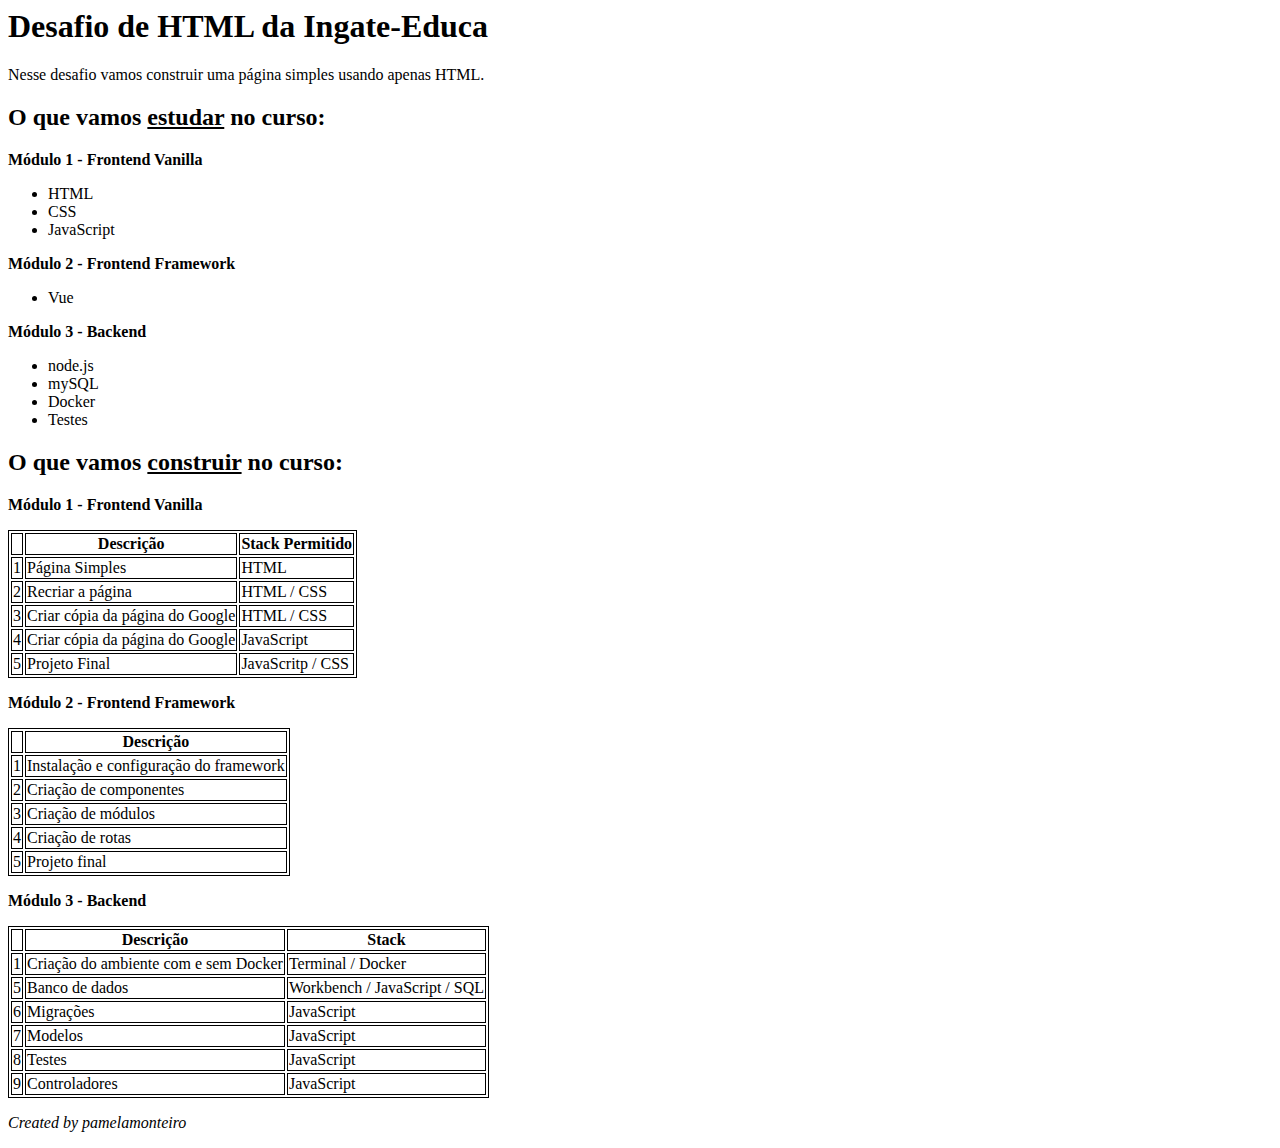
<file: desafio_1/index.html>
<head>
    <title>Desafio 01</title>
    <style>
      table, th, td {border: 1px solid black}
    </style>
    </head>
      
    <body>
    <h1>Desafio de HTML da Ingate-Educa</h1>
    <p>Nesse desafio vamos construir uma página simples usando apenas HTML.</p>
    <h2>O que vamos <u>estudar</u> no curso:</h2>
      <p><strong>Módulo 1 - Frontend Vanilla</strong></p>
      <ul>
        <li>HTML</li>
        <li>CSS</li>
        <li>JavaScript</li>
      </ul>
      <p><strong>Módulo 2 - Frontend Framework</strong></p>
      <ul>
        <li>Vue</li>
      </ul>
      <p><strong>Módulo 3 - Backend</strong></p>
      <ul>
        <li>node.js</li>
        <li>mySQL</li>
        <li>Docker</li>
        <li>Testes</li>
      </ul>
    <h2>O que vamos <u>construir</u> no curso:</h2>
      <p><strong>Módulo 1 - Frontend Vanilla</strong></p>
      <table>
        <tr>
          <th></th>
          <th>Descrição</th>
          <th>Stack Permitido</th>
        </tr>
        <tr>
          <td>1</td>
          <td>Página Simples</td>
          <td>HTML</td>
        </tr>
        <tr>
          <td>2</td>
          <td>Recriar a página</td>
          <td>HTML / CSS</td>
        </tr>
        <tr>
          <td>3</td>
          <td>Criar cópia da página do Google</td>
          <td>HTML / CSS</td>
        </tr>
        <tr>
          <td>4</td>
          <td>Criar cópia da página do Google</td>
          <td>JavaScript</td>
        </tr>
        <tr>
          <td>5</td>
          <td>Projeto Final</td>
          <td>JavaScritp / CSS</td>
        </tr>
      </table>
      <p><strong>Módulo 2 - Frontend Framework</strong></p>
      <table>
        <tr>
          <th></th>
          <th>Descrição</th>
        </tr>
        <tr>
          <td>1</td>
          <td>Instalação e configuração do framework</td>
        </tr>
        <tr>
          <td>2</td>
          <td>Criação de componentes</td>
        </tr>
        <tr>
          <td>3</td>
          <td>Criação de módulos</td>
        </tr>
        <tr>
          <td>4</td>
          <td>Criação de rotas</td>
        </tr>
        <tr>
          <td>5</td>
          <td>Projeto final</td>
        </tr>
      </table>
      <p><strong>Módulo 3 - Backend</strong></p>
      <table>
        <tr>
          <th></th>
          <th>Descrição</th>
          <th>Stack</th>
        </tr>
        <tr>
          <td>1</td>
          <td>Criação do ambiente com e sem Docker</td>
          <td>Terminal / Docker</td>
        </tr>
        <tr>
          <td>5</td>
          <td>Banco de dados</td>
          <td>Workbench / JavaScript / SQL</td>
        </tr>
        <tr>
          <td>6</td>
          <td>Migrações</td>
          <td>JavaScript</td>
        </tr>
        <tr>
          <td>7</td>
          <td>Modelos</td>
          <td>JavaScript</td>
        </tr>
        <tr>
          <td>8</td>
          <td>Testes</td>
          <td>JavaScript</td>
        </tr>
        <tr>
          <td>9</td>
          <td>Controladores</td>
          <td>JavaScript</td>
        </tr>
      </table>
    </body>
    <footer>
      <p><i>Created by pamelamonteiro</i></p>
    </footer>
    </html>
</file>
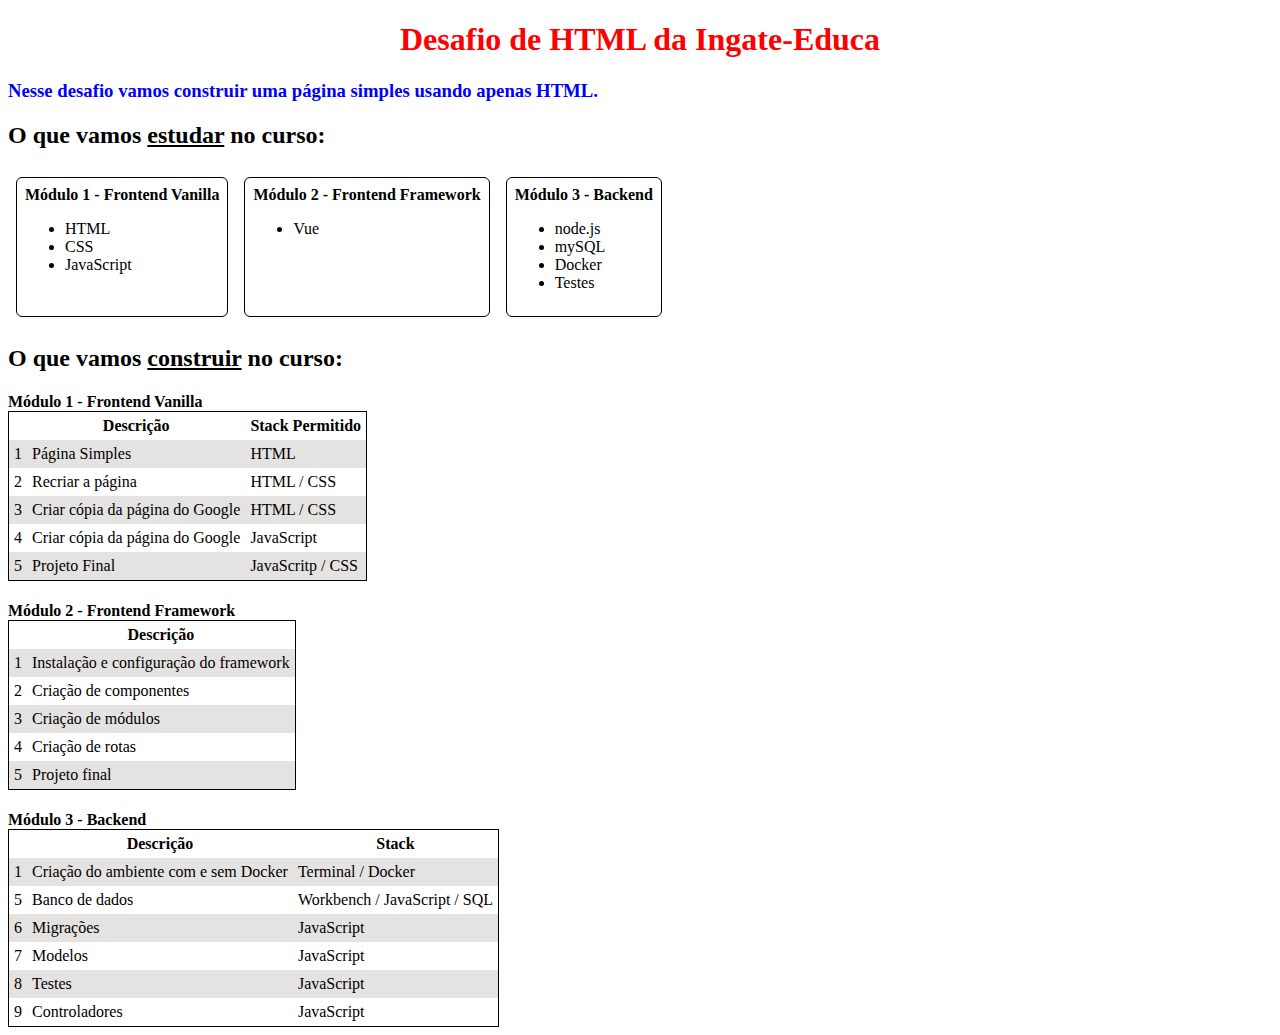
<file: desafio_2/index.html>
<!DOCTYPE html>
<html lang="en">

<head>
  <link rel="stylesheet" href="css.css">
  <meta charset="UTF-8">
  <meta http-equiv="X-UA-Compatible" content="IE=edge">
  <meta name="viewport" content="width=device-width, initial-scale=1.0">
  <title>Desafio 02</title>
</head>

<body>
  <h1 class="title">Desafio de HTML da Ingate-Educa</h1>
  <h3 class="subtitle">Nesse desafio vamos construir uma página simples usando apenas HTML.</h3>
  <h2>O que vamos <u>estudar</u> no curso:</h2>
  <div class="container-module-section">
    <section class="module-section">
      <h4>Módulo 1 - Frontend Vanilla</h4>
      <ul>
        <li>HTML</li>
        <li>CSS</li>
        <li>JavaScript</li>
      </ul>
    </section>
    <section class="module-section">
      <h4>Módulo 2 - Frontend Framework</h4>
      <ul>
        <li>Vue</li>
      </ul>
    </section>
    <section class="module-section">
      <h4>Módulo 3 - Backend</h4>
      <ul>
        <li>node.js</li>
        <li>mySQL</li>
        <li>Docker</li>
        <li>Testes</li>
      </ul>
    </section>
  </div>
  <div>
    <h2>O que vamos <u>construir</u> no curso:</h2>
    <h4>Módulo 1 - Frontend Vanilla</h4>
    <table class="table-modules">
      <tr>
        <th></th>
        <th>Descrição</th>
        <th>Stack Permitido</th>
      </tr>
      <tr>
        <td>1</td>
        <td>Página Simples</td>
        <td>HTML</td>
      </tr>
      <tr>
        <td>2</td>
        <td>Recriar a página</td>
        <td>HTML / CSS</td>
      </tr>
      <tr>
        <td>3</td>
        <td>Criar cópia da página do Google</td>
        <td>HTML / CSS</td>
      </tr>
      <tr>
        <td>4</td>
        <td>Criar cópia da página do Google</td>
        <td>JavaScript</td>
      </tr>
      <tr>
        <td>5</td>
        <td>Projeto Final</td>
        <td>JavaScritp / CSS</td>
      </tr>
    </table>
    <h4>Módulo 2 - Frontend Framework</h4>
    <table class="table-modules">
      <tr>
        <th></th>
        <th>Descrição</th>
      </tr>
      <tr>
        <td>1</td>
        <td>Instalação e configuração do framework</td>
      </tr>
      <tr>
        <td>2</td>
        <td>Criação de componentes</td>
      </tr>
      <tr>
        <td>3</td>
        <td>Criação de módulos</td>
      </tr>
      <tr>
        <td>4</td>
        <td>Criação de rotas</td>
      </tr>
      <tr>
        <td>5</td>
        <td>Projeto final</td>
      </tr>
    </table>
    <h4>Módulo 3 - Backend</h4>
    <table class="table-modules">
      <tr>
        <th></th>
        <th>Descrição</th>
        <th>Stack</th>
      </tr>
      <tr>
        <td>1</td>
        <td>Criação do ambiente com e sem Docker</td>
        <td>Terminal / Docker</td>
      </tr>
      <tr>
        <td>5</td>
        <td>Banco de dados</td>
        <td>Workbench / JavaScript / SQL</td>
      </tr>
      <tr>
        <td>6</td>
        <td>Migrações</td>
        <td>JavaScript</td>
      </tr>
      <tr>
        <td>7</td>
        <td>Modelos</td>
        <td>JavaScript</td>
      </tr>
      <tr>
        <td>8</td>
        <td>Testes</td>
        <td>JavaScript</td>
      </tr>
      <tr>
        <td>9</td>
        <td>Controladores</td>
        <td>JavaScript</td>
      </tr>
    </table>
  </div>
</body>

</html>
</file>
<file: desafio_2/css.css>
.title {
  color: red;
  font-weight:bolder;
  text-align: center;
}

.subtitle {
  color: blue;
  font-weight: bold;
}

.module-section {
  border: 1px solid black;
  border-radius: 6px;
  padding: 8px;
  margin: 8px;
}

.module-section h4 {
  margin-top: 0px;
}

.container-module-section {
  display: flex;
  flex-direction: row;
  justify-content: flex-start;
}

tr:nth-child(even) {
  background-color: rgb(229, 226, 226);
}

.table-modules {
  border-collapse: collapse;
  border: 1px solid black;
  padding: 4px;
}

.table-modules th, .table-modules td {
  padding: 5px;
}

div h4 {
  margin-bottom: 0px;
}
</file>
